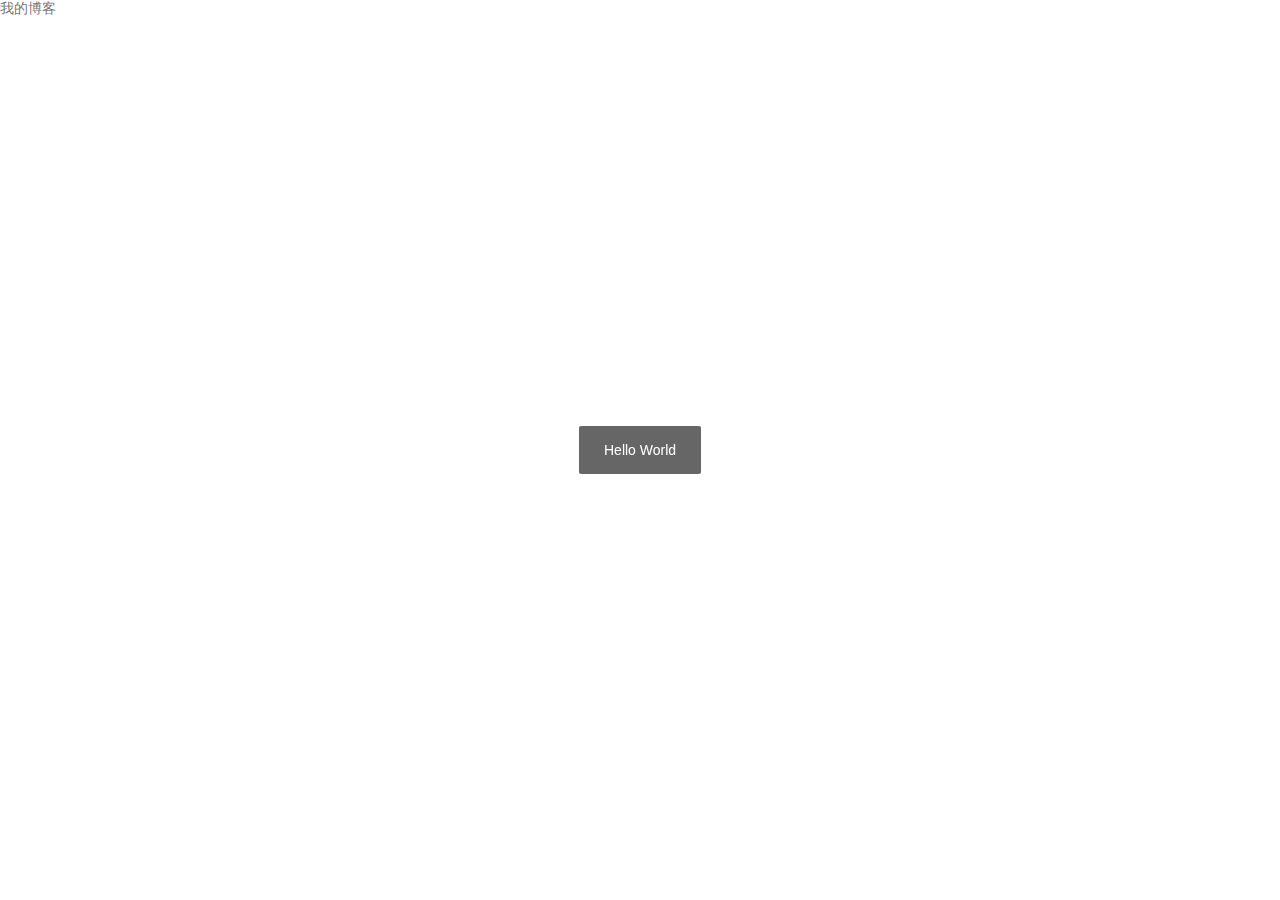
<file: test.html>
<!DOCTYPE html>
<html>
<head>
  <meta charset="utf-8">
  <meta name="viewport" content="width=device-width, initial-scale=1">
  <title>chenvle</title>
  <link href="./layui/css/layui.css" rel="stylesheet">
</head>
<body>
<a href="https://blog.chenvle.com">我的博客</a>

<script src="./layui/layui.js"></script>
<script>
layui.use(['layer', 'form'], function(){
  var layer = layui.layer;
  var form = layui.form;

  layer.msg('Hello World');
});
</script>
</body>
</html>
</file>
<file: layui/css/layui.css>
blockquote,body,button,dd,div,dl,dt,form,h1,h2,h3,h4,h5,h6,input,li,ol,p,pre,td,textarea,th,ul{margin:0;padding:0;-webkit-tap-highlight-color:rgba(0,0,0,0)}a:active,a:hover{outline:0}img{display:inline-block;border:none;vertical-align:middle}li{list-style:none}table{border-collapse:collapse;border-spacing:0}h1,h2,h3{font-weight:400}h4,h5,h6{font-size:100%;font-weight:400}button,input,select,textarea{font-size:100%}button,input,optgroup,option,select,textarea{font-family:inherit;font-size:inherit;font-style:inherit;font-weight:inherit;outline:0}pre{white-space:pre-wrap;white-space:-moz-pre-wrap;white-space:-pre-wrap;white-space:-o-pre-wrap;word-wrap:break-word}body{line-height:1.6;color:#333;color:rgba(0,0,0,.85);font:14px Helvetica Neue,Helvetica,PingFang SC,Tahoma,Arial,sans-serif}hr{height:0;line-height:0;margin:10px 0;padding:0;border:none!important;border-bottom:1px solid #eee!important;clear:both;overflow:hidden;background:0 0}a{color:#333;text-decoration:none}a:hover{color:#777}a cite{font-style:normal;*cursor:pointer}.layui-border-box,.layui-border-box *{box-sizing:border-box}.layui-box,.layui-box *{box-sizing:content-box}.layui-clear{clear:both;*zoom:1}.layui-clear:after{content:'\20';clear:both;*zoom:1;display:block;height:0}.layui-inline{position:relative;display:inline-block;*display:inline;*zoom:1;vertical-align:middle}.layui-edge{position:relative;display:inline-block;vertical-align:middle;width:0;height:0;border-width:6px;border-style:dashed;border-color:transparent;overflow:hidden}.layui-edge-top{top:-4px;border-bottom-color:#999;border-bottom-style:solid}.layui-edge-right{border-left-color:#999;border-left-style:solid}.layui-edge-bottom{top:2px;border-top-color:#999;border-top-style:solid}.layui-edge-left{border-right-color:#999;border-right-style:solid}.layui-elip{text-overflow:ellipsis;overflow:hidden;white-space:nowrap}.layui-disabled,.layui-icon,.layui-unselect{-moz-user-select:none;-webkit-user-select:none;-ms-user-select:none}.layui-disabled,.layui-disabled:hover{color:#d2d2d2!important;cursor:not-allowed!important}.layui-circle{border-radius:100%}.layui-show{display:block!important}.layui-hide{display:none!important}.layui-show-v{visibility:visible!important}.layui-hide-v{visibility:hidden!important}@font-face{font-family:layui-icon;src:url(../font/iconfont.eot?v=256);src:url(../font/iconfont.eot?v=256#iefix) format('embedded-opentype'),url(../font/iconfont.woff2?v=256) format('woff2'),url(../font/iconfont.woff?v=256) format('woff'),url(../font/iconfont.ttf?v=256) format('truetype'),url(../font/iconfont.svg?v=256#layui-icon) format('svg')}.layui-icon{font-family:layui-icon!important;font-size:16px;font-style:normal;-webkit-font-smoothing:antialiased;-moz-osx-font-smoothing:grayscale}.layui-icon-reply-fill:before{content:"\e611"}.layui-icon-set-fill:before{content:"\e614"}.layui-icon-menu-fill:before{content:"\e60f"}.layui-icon-search:before{content:"\e615"}.layui-icon-share:before{content:"\e641"}.layui-icon-set-sm:before{content:"\e620"}.layui-icon-engine:before{content:"\e628"}.layui-icon-close:before{content:"\1006"}.layui-icon-close-fill:before{content:"\1007"}.layui-icon-chart-screen:before{content:"\e629"}.layui-icon-star:before{content:"\e600"}.layui-icon-circle-dot:before{content:"\e617"}.layui-icon-chat:before{content:"\e606"}.layui-icon-release:before{content:"\e609"}.layui-icon-list:before{content:"\e60a"}.layui-icon-chart:before{content:"\e62c"}.layui-icon-ok-circle:before{content:"\1005"}.layui-icon-layim-theme:before{content:"\e61b"}.layui-icon-table:before{content:"\e62d"}.layui-icon-right:before{content:"\e602"}.layui-icon-left:before{content:"\e603"}.layui-icon-cart-simple:before{content:"\e698"}.layui-icon-face-cry:before{content:"\e69c"}.layui-icon-face-smile:before{content:"\e6af"}.layui-icon-survey:before{content:"\e6b2"}.layui-icon-tree:before{content:"\e62e"}.layui-icon-ie:before{content:"\e7bb"}.layui-icon-upload-circle:before{content:"\e62f"}.layui-icon-add-circle:before{content:"\e61f"}.layui-icon-download-circle:before{content:"\e601"}.layui-icon-templeate-1:before{content:"\e630"}.layui-icon-util:before{content:"\e631"}.layui-icon-face-surprised:before{content:"\e664"}.layui-icon-edit:before{content:"\e642"}.layui-icon-speaker:before{content:"\e645"}.layui-icon-down:before{content:"\e61a"}.layui-icon-file:before{content:"\e621"}.layui-icon-layouts:before{content:"\e632"}.layui-icon-rate-half:before{content:"\e6c9"}.layui-icon-add-circle-fine:before{content:"\e608"}.layui-icon-prev-circle:before{content:"\e633"}.layui-icon-read:before{content:"\e705"}.layui-icon-404:before{content:"\e61c"}.layui-icon-carousel:before{content:"\e634"}.layui-icon-help:before{content:"\e607"}.layui-icon-code-circle:before{content:"\e635"}.layui-icon-windows:before{content:"\e67f"}.layui-icon-water:before{content:"\e636"}.layui-icon-username:before{content:"\e66f"}.layui-icon-find-fill:before{content:"\e670"}.layui-icon-about:before{content:"\e60b"}.layui-icon-location:before{content:"\e715"}.layui-icon-up:before{content:"\e619"}.layui-icon-pause:before{content:"\e651"}.layui-icon-date:before{content:"\e637"}.layui-icon-layim-uploadfile:before{content:"\e61d"}.layui-icon-delete:before{content:"\e640"}.layui-icon-play:before{content:"\e652"}.layui-icon-top:before{content:"\e604"}.layui-icon-firefox:before{content:"\e686"}.layui-icon-friends:before{content:"\e612"}.layui-icon-refresh-3:before{content:"\e9aa"}.layui-icon-ok:before{content:"\e605"}.layui-icon-layer:before{content:"\e638"}.layui-icon-face-smile-fine:before{content:"\e60c"}.layui-icon-dollar:before{content:"\e659"}.layui-icon-group:before{content:"\e613"}.layui-icon-layim-download:before{content:"\e61e"}.layui-icon-picture-fine:before{content:"\e60d"}.layui-icon-link:before{content:"\e64c"}.layui-icon-diamond:before{content:"\e735"}.layui-icon-log:before{content:"\e60e"}.layui-icon-key:before{content:"\e683"}.layui-icon-rate-solid:before{content:"\e67a"}.layui-icon-fonts-del:before{content:"\e64f"}.layui-icon-unlink:before{content:"\e64d"}.layui-icon-fonts-clear:before{content:"\e639"}.layui-icon-triangle-r:before{content:"\e623"}.layui-icon-circle:before{content:"\e63f"}.layui-icon-radio:before{content:"\e643"}.layui-icon-align-center:before{content:"\e647"}.layui-icon-align-right:before{content:"\e648"}.layui-icon-align-left:before{content:"\e649"}.layui-icon-loading-1:before{content:"\e63e"}.layui-icon-return:before{content:"\e65c"}.layui-icon-fonts-strong:before{content:"\e62b"}.layui-icon-upload:before{content:"\e67c"}.layui-icon-dialogue:before{content:"\e63a"}.layui-icon-video:before{content:"\e6ed"}.layui-icon-headset:before{content:"\e6fc"}.layui-icon-cellphone-fine:before{content:"\e63b"}.layui-icon-add-1:before{content:"\e654"}.layui-icon-face-smile-b:before{content:"\e650"}.layui-icon-fonts-html:before{content:"\e64b"}.layui-icon-screen-full:before{content:"\e622"}.layui-icon-form:before{content:"\e63c"}.layui-icon-cart:before{content:"\e657"}.layui-icon-camera-fill:before{content:"\e65d"}.layui-icon-tabs:before{content:"\e62a"}.layui-icon-heart-fill:before{content:"\e68f"}.layui-icon-fonts-code:before{content:"\e64e"}.layui-icon-ios:before{content:"\e680"}.layui-icon-at:before{content:"\e687"}.layui-icon-fire:before{content:"\e756"}.layui-icon-set:before{content:"\e716"}.layui-icon-fonts-u:before{content:"\e646"}.layui-icon-triangle-d:before{content:"\e625"}.layui-icon-tips:before{content:"\e702"}.layui-icon-picture:before{content:"\e64a"}.layui-icon-more-vertical:before{content:"\e671"}.layui-icon-bluetooth:before{content:"\e689"}.layui-icon-flag:before{content:"\e66c"}.layui-icon-loading:before{content:"\e63d"}.layui-icon-fonts-i:before{content:"\e644"}.layui-icon-refresh-1:before{content:"\e666"}.layui-icon-rmb:before{content:"\e65e"}.layui-icon-addition:before{content:"\e624"}.layui-icon-home:before{content:"\e68e"}.layui-icon-time:before{content:"\e68d"}.layui-icon-user:before{content:"\e770"}.layui-icon-notice:before{content:"\e667"}.layui-icon-chrome:before{content:"\e68a"}.layui-icon-edge:before{content:"\e68b"}.layui-icon-login-weibo:before{content:"\e675"}.layui-icon-voice:before{content:"\e688"}.layui-icon-upload-drag:before{content:"\e681"}.layui-icon-login-qq:before{content:"\e676"}.layui-icon-snowflake:before{content:"\e6b1"}.layui-icon-heart:before{content:"\e68c"}.layui-icon-logout:before{content:"\e682"}.layui-icon-file-b:before{content:"\e655"}.layui-icon-template:before{content:"\e663"}.layui-icon-transfer:before{content:"\e691"}.layui-icon-auz:before{content:"\e672"}.layui-icon-console:before{content:"\e665"}.layui-icon-app:before{content:"\e653"}.layui-icon-prev:before{content:"\e65a"}.layui-icon-website:before{content:"\e7ae"}.layui-icon-next:before{content:"\e65b"}.layui-icon-component:before{content:"\e857"}.layui-icon-android:before{content:"\e684"}.layui-icon-more:before{content:"\e65f"}.layui-icon-login-wechat:before{content:"\e677"}.layui-icon-shrink-right:before{content:"\e668"}.layui-icon-spread-left:before{content:"\e66b"}.layui-icon-camera:before{content:"\e660"}.layui-icon-note:before{content:"\e66e"}.layui-icon-refresh:before{content:"\e669"}.layui-icon-female:before{content:"\e661"}.layui-icon-male:before{content:"\e662"}.layui-icon-screen-restore:before{content:"\e758"}.layui-icon-password:before{content:"\e673"}.layui-icon-senior:before{content:"\e674"}.layui-icon-theme:before{content:"\e66a"}.layui-icon-tread:before{content:"\e6c5"}.layui-icon-praise:before{content:"\e6c6"}.layui-icon-star-fill:before{content:"\e658"}.layui-icon-rate:before{content:"\e67b"}.layui-icon-template-1:before{content:"\e656"}.layui-icon-vercode:before{content:"\e679"}.layui-icon-service:before{content:"\e626"}.layui-icon-cellphone:before{content:"\e678"}.layui-icon-print:before{content:"\e66d"}.layui-icon-cols:before{content:"\e610"}.layui-icon-wifi:before{content:"\e7e0"}.layui-icon-export:before{content:"\e67d"}.layui-icon-rss:before{content:"\e808"}.layui-icon-slider:before{content:"\e714"}.layui-icon-email:before{content:"\e618"}.layui-icon-subtraction:before{content:"\e67e"}.layui-icon-mike:before{content:"\e6dc"}.layui-icon-light:before{content:"\e748"}.layui-icon-gift:before{content:"\e627"}.layui-icon-mute:before{content:"\e685"}.layui-icon-reduce-circle:before{content:"\e616"}.layui-icon-music:before{content:"\e690"}.layui-main{position:relative;width:1160px;margin:0 auto}.layui-header{position:relative;z-index:1000;height:60px}.layui-header a:hover{transition:all .5s;-webkit-transition:all .5s}.layui-side{position:fixed;left:0;top:0;bottom:0;z-index:999;width:200px;overflow-x:hidden}.layui-side-scroll{position:relative;width:220px;height:100%;overflow-x:hidden}.layui-body{position:relative;left:200px;right:0;top:0;bottom:0;z-index:900;width:auto;box-sizing:border-box}.layui-layout-body{overflow-x:hidden}.layui-layout-admin .layui-header{position:fixed;top:0;left:0;right:0;background-color:#23262e}.layui-layout-admin .layui-side{top:60px;width:200px;overflow-x:hidden}.layui-layout-admin .layui-body{position:absolute;top:60px;padding-bottom:44px}.layui-layout-admin .layui-main{width:auto;margin:0 15px}.layui-layout-admin .layui-footer{position:fixed;left:200px;right:0;bottom:0;z-index:990;height:44px;line-height:44px;padding:0 15px;box-shadow:-1px 0 4px rgb(0 0 0 / 12%);background-color:#fafafa}.layui-layout-admin .layui-logo{position:absolute;left:0;top:0;width:200px;height:100%;line-height:60px;text-align:center;color:#009688;font-size:16px;box-shadow:0 1px 2px 0 rgb(0 0 0 / 15%)}.layui-layout-admin .layui-header .layui-nav{background:0 0}.layui-layout-left{position:absolute!important;left:200px;top:0}.layui-layout-right{position:absolute!important;right:0;top:0}.layui-container{position:relative;margin:0 auto;box-sizing:border-box}.layui-fluid{position:relative;margin:0 auto;padding:0 15px}.layui-row:after,.layui-row:before{content:"";display:block;clear:both}.layui-col-lg1,.layui-col-lg10,.layui-col-lg11,.layui-col-lg12,.layui-col-lg2,.layui-col-lg3,.layui-col-lg4,.layui-col-lg5,.layui-col-lg6,.layui-col-lg7,.layui-col-lg8,.layui-col-lg9,.layui-col-md1,.layui-col-md10,.layui-col-md11,.layui-col-md12,.layui-col-md2,.layui-col-md3,.layui-col-md4,.layui-col-md5,.layui-col-md6,.layui-col-md7,.layui-col-md8,.layui-col-md9,.layui-col-sm1,.layui-col-sm10,.layui-col-sm11,.layui-col-sm12,.layui-col-sm2,.layui-col-sm3,.layui-col-sm4,.layui-col-sm5,.layui-col-sm6,.layui-col-sm7,.layui-col-sm8,.layui-col-sm9,.layui-col-xs1,.layui-col-xs10,.layui-col-xs11,.layui-col-xs12,.layui-col-xs2,.layui-col-xs3,.layui-col-xs4,.layui-col-xs5,.layui-col-xs6,.layui-col-xs7,.layui-col-xs8,.layui-col-xs9{position:relative;display:block;box-sizing:border-box}.layui-col-xs1,.layui-col-xs10,.layui-col-xs11,.layui-col-xs12,.layui-col-xs2,.layui-col-xs3,.layui-col-xs4,.layui-col-xs5,.layui-col-xs6,.layui-col-xs7,.layui-col-xs8,.layui-col-xs9{float:left}.layui-col-xs1{width:8.33333333%}.layui-col-xs2{width:16.66666667%}.layui-col-xs3{width:25%}.layui-col-xs4{width:33.33333333%}.layui-col-xs5{width:41.66666667%}.layui-col-xs6{width:50%}.layui-col-xs7{width:58.33333333%}.layui-col-xs8{width:66.66666667%}.layui-col-xs9{width:75%}.layui-col-xs10{width:83.33333333%}.layui-col-xs11{width:91.66666667%}.layui-col-xs12{width:100%}.layui-col-xs-offset1{margin-left:8.33333333%}.layui-col-xs-offset2{margin-left:16.66666667%}.layui-col-xs-offset3{margin-left:25%}.layui-col-xs-offset4{margin-left:33.33333333%}.layui-col-xs-offset5{margin-left:41.66666667%}.layui-col-xs-offset6{margin-left:50%}.layui-col-xs-offset7{margin-left:58.33333333%}.layui-col-xs-offset8{margin-left:66.66666667%}.layui-col-xs-offset9{margin-left:75%}.layui-col-xs-offset10{margin-left:83.33333333%}.layui-col-xs-offset11{margin-left:91.66666667%}.layui-col-xs-offset12{margin-left:100%}@media screen and (max-width:767.98px){.layui-container{padding:0 15px}.layui-hide-xs{display:none!important}.layui-show-xs-block{display:block!important}.layui-show-xs-inline{display:inline!important}.layui-show-xs-inline-block{display:inline-block!important}}@media screen and (min-width:768px){.layui-container{width:720px}.layui-hide-sm{display:none!important}.layui-show-sm-block{display:block!important}.layui-show-sm-inline{display:inline!important}.layui-show-sm-inline-block{display:inline-block!important}.layui-col-sm1,.layui-col-sm10,.layui-col-sm11,.layui-col-sm12,.layui-col-sm2,.layui-col-sm3,.layui-col-sm4,.layui-col-sm5,.layui-col-sm6,.layui-col-sm7,.layui-col-sm8,.layui-col-sm9{float:left}.layui-col-sm1{width:8.33333333%}.layui-col-sm2{width:16.66666667%}.layui-col-sm3{width:25%}.layui-col-sm4{width:33.33333333%}.layui-col-sm5{width:41.66666667%}.layui-col-sm6{width:50%}.layui-col-sm7{width:58.33333333%}.layui-col-sm8{width:66.66666667%}.layui-col-sm9{width:75%}.layui-col-sm10{width:83.33333333%}.layui-col-sm11{width:91.66666667%}.layui-col-sm12{width:100%}.layui-col-sm-offset1{margin-left:8.33333333%}.layui-col-sm-offset2{margin-left:16.66666667%}.layui-col-sm-offset3{margin-left:25%}.layui-col-sm-offset4{margin-left:33.33333333%}.layui-col-sm-offset5{margin-left:41.66666667%}.layui-col-sm-offset6{margin-left:50%}.layui-col-sm-offset7{margin-left:58.33333333%}.layui-col-sm-offset8{margin-left:66.66666667%}.layui-col-sm-offset9{margin-left:75%}.layui-col-sm-offset10{margin-left:83.33333333%}.layui-col-sm-offset11{margin-left:91.66666667%}.layui-col-sm-offset12{margin-left:100%}}@media screen and (min-width:992px){.layui-container{width:960px}.layui-hide-md{display:none!important}.layui-show-md-block{display:block!important}.layui-show-md-inline{display:inline!important}.layui-show-md-inline-block{display:inline-block!important}.layui-col-md1,.layui-col-md10,.layui-col-md11,.layui-col-md12,.layui-col-md2,.layui-col-md3,.layui-col-md4,.layui-col-md5,.layui-col-md6,.layui-col-md7,.layui-col-md8,.layui-col-md9{float:left}.layui-col-md1{width:8.33333333%}.layui-col-md2{width:16.66666667%}.layui-col-md3{width:25%}.layui-col-md4{width:33.33333333%}.layui-col-md5{width:41.66666667%}.layui-col-md6{width:50%}.layui-col-md7{width:58.33333333%}.layui-col-md8{width:66.66666667%}.layui-col-md9{width:75%}.layui-col-md10{width:83.33333333%}.layui-col-md11{width:91.66666667%}.layui-col-md12{width:100%}.layui-col-md-offset1{margin-left:8.33333333%}.layui-col-md-offset2{margin-left:16.66666667%}.layui-col-md-offset3{margin-left:25%}.layui-col-md-offset4{margin-left:33.33333333%}.layui-col-md-offset5{margin-left:41.66666667%}.layui-col-md-offset6{margin-left:50%}.layui-col-md-offset7{margin-left:58.33333333%}.layui-col-md-offset8{margin-left:66.66666667%}.layui-col-md-offset9{margin-left:75%}.layui-col-md-offset10{margin-left:83.33333333%}.layui-col-md-offset11{margin-left:91.66666667%}.layui-col-md-offset12{margin-left:100%}}@media screen and (min-width:1200px){.layui-container{width:1150px}.layui-hide-lg{display:none!important}.layui-show-lg-block{display:block!important}.layui-show-lg-inline{display:inline!important}.layui-show-lg-inline-block{display:inline-block!important}.layui-col-lg1,.layui-col-lg10,.layui-col-lg11,.layui-col-lg12,.layui-col-lg2,.layui-col-lg3,.layui-col-lg4,.layui-col-lg5,.layui-col-lg6,.layui-col-lg7,.layui-col-lg8,.layui-col-lg9{float:left}.layui-col-lg1{width:8.33333333%}.layui-col-lg2{width:16.66666667%}.layui-col-lg3{width:25%}.layui-col-lg4{width:33.33333333%}.layui-col-lg5{width:41.66666667%}.layui-col-lg6{width:50%}.layui-col-lg7{width:58.33333333%}.layui-col-lg8{width:66.66666667%}.layui-col-lg9{width:75%}.layui-col-lg10{width:83.33333333%}.layui-col-lg11{width:91.66666667%}.layui-col-lg12{width:100%}.layui-col-lg-offset1{margin-left:8.33333333%}.layui-col-lg-offset2{margin-left:16.66666667%}.layui-col-lg-offset3{margin-left:25%}.layui-col-lg-offset4{margin-left:33.33333333%}.layui-col-lg-offset5{margin-left:41.66666667%}.layui-col-lg-offset6{margin-left:50%}.layui-col-lg-offset7{margin-left:58.33333333%}.layui-col-lg-offset8{margin-left:66.66666667%}.layui-col-lg-offset9{margin-left:75%}.layui-col-lg-offset10{margin-left:83.33333333%}.layui-col-lg-offset11{margin-left:91.66666667%}.layui-col-lg-offset12{margin-left:100%}}.layui-col-space1{margin:-.5px}.layui-col-space1>*{padding:.5px}.layui-col-space2{margin:-1px}.layui-col-space2>*{padding:1px}.layui-col-space4{margin:-2px}.layui-col-space4>*{padding:2px}.layui-col-space5{margin:-2.5px}.layui-col-space5>*{padding:2.5px}.layui-col-space6{margin:-3px}.layui-col-space6>*{padding:3px}.layui-col-space8{margin:-4px}.layui-col-space8>*{padding:4px}.layui-col-space10{margin:-5px}.layui-col-space10>*{padding:5px}.layui-col-space12{margin:-6px}.layui-col-space12>*{padding:6px}.layui-col-space14{margin:-7px}.layui-col-space14>*{padding:7px}.layui-col-space15{margin:-7.5px}.layui-col-space15>*{padding:7.5px}.layui-col-space16{margin:-8px}.layui-col-space16>*{padding:8px}.layui-col-space18{margin:-9px}.layui-col-space18>*{padding:9px}.layui-col-space20{margin:-10px}.layui-col-space20>*{padding:10px}.layui-col-space22{margin:-11px}.layui-col-space22>*{padding:11px}.layui-col-space24{margin:-12px}.layui-col-space24>*{padding:12px}.layui-col-space25{margin:-12.5px}.layui-col-space25>*{padding:12.5px}.layui-col-space26{margin:-13px}.layui-col-space26>*{padding:13px}.layui-col-space28{margin:-14px}.layui-col-space28>*{padding:14px}.layui-col-space30{margin:-15px}.layui-col-space30>*{padding:15px}.layui-btn,.layui-input,.layui-select,.layui-textarea,.layui-upload-button{outline:0;-webkit-appearance:none;transition:all .3s;-webkit-transition:all .3s;box-sizing:border-box}.layui-elem-quote{margin-bottom:10px;padding:15px;line-height:1.6;border-left:5px solid #5fb878;border-radius:0 2px 2px 0;background-color:#fafafa}.layui-quote-nm{border-style:solid;border-width:1px;border-left-width:5px;background:0 0}.layui-elem-field{margin-bottom:10px;padding:0;border-width:1px;border-style:solid}.layui-elem-field legend{margin-left:20px;padding:0 10px;font-size:20px;font-weight:300}.layui-field-title{margin:10px 0 20px;border-width:0;border-top-width:1px}.layui-field-box{padding:15px}.layui-field-title .layui-field-box{padding:10px 0}.layui-progress{position:relative;height:6px;border-radius:20px;background-color:#eee}.layui-progress-bar{position:absolute;left:0;top:0;width:0;max-width:100%;height:6px;border-radius:20px;text-align:right;background-color:#5fb878;transition:all .3s;-webkit-transition:all .3s}.layui-progress-big,.layui-progress-big .layui-progress-bar{height:18px;line-height:18px}.layui-progress-text{position:relative;top:-20px;line-height:18px;font-size:12px;color:#5f5f5f}.layui-progress-big .layui-progress-text{position:static;padding:0 10px;color:#fff}.layui-collapse{border-width:1px;border-style:solid;border-radius:2px}.layui-colla-content,.layui-colla-item{border-top-width:1px;border-top-style:solid}.layui-colla-item:first-child{border-top:none}.layui-colla-title{position:relative;height:42px;line-height:42px;padding:0 15px 0 35px;color:#333;background-color:#fafafa;cursor:pointer;font-size:14px;overflow:hidden}.layui-colla-content{display:none;padding:10px 15px;line-height:1.6;color:#5f5f5f}.layui-colla-icon{position:absolute;left:15px;top:0;font-size:14px}.layui-card{margin-bottom:15px;border-radius:2px;background-color:#fff;box-shadow:0 1px 2px 0 rgba(0,0,0,.05)}.layui-card:last-child{margin-bottom:0}.layui-card-header{position:relative;height:42px;line-height:42px;padding:0 15px;border-bottom:1px solid #f6f6f6;color:#333;border-radius:2px 2px 0 0;font-size:14px}.layui-card-body{position:relative;padding:10px 15px;line-height:24px}.layui-card-body[pad15]{padding:15px}.layui-card-body[pad20]{padding:20px}.layui-card-body .layui-table{margin:5px 0}.layui-card .layui-tab{margin:0}.layui-panel{position:relative;border-width:1px;border-style:solid;border-radius:2px;box-shadow:1px 1px 4px rgb(0 0 0 / 8%);background-color:#fff;color:#5f5f5f}.layui-panel-window{position:relative;padding:15px;border-radius:0;border-top:5px solid #eee;background-color:#fff}.layui-auxiliar-moving{position:fixed;left:0;right:0;top:0;bottom:0;width:100%;height:100%;background:0 0;z-index:9999999999}.layui-bg-red{background-color:#ff5722!important;color:#fff!important}.layui-bg-orange{background-color:#ffb800!important;color:#fff!important}.layui-bg-green{background-color:#009688!important;color:#fff!important}.layui-bg-cyan{background-color:#2f4056!important;color:#fff!important}.layui-bg-blue{background-color:#1e9fff!important;color:#fff!important}.layui-bg-black{background-color:#393d49!important;color:#fff!important}.layui-bg-gray{background-color:#fafafa!important;color:#5f5f5f!important}.layui-badge-rim,.layui-border,.layui-colla-content,.layui-colla-item,.layui-collapse,.layui-elem-field,.layui-form-pane .layui-form-item[pane],.layui-form-pane .layui-form-label,.layui-input,.layui-layedit,.layui-layedit-tool,.layui-panel,.layui-quote-nm,.layui-select,.layui-tab-bar,.layui-tab-card,.layui-tab-title,.layui-tab-title .layui-this:after,.layui-textarea{border-color:#eee}.layui-border{border-width:1px;border-style:solid;color:#5f5f5f!important}.layui-border-red{border-width:1px;border-style:solid;border-color:#ff5722!important;color:#ff5722!important}.layui-border-orange{border-width:1px;border-style:solid;border-color:#ffb800!important;color:#ffb800!important}.layui-border-green{border-width:1px;border-style:solid;border-color:#009688!important;color:#009688!important}.layui-border-cyan{border-width:1px;border-style:solid;border-color:#2f4056!important;color:#2f4056!important}.layui-border-blue{border-width:1px;border-style:solid;border-color:#1e9fff!important;color:#1e9fff!important}.layui-border-black{border-width:1px;border-style:solid;border-color:#393d49!important;color:#393d49!important}.layui-timeline-item:before{background-color:#eee}.layui-text{line-height:1.6;font-size:14px;color:#5f5f5f}.layui-text h1,.layui-text h2,.layui-text h3,.layui-text h4,.layui-text h5,.layui-text h6{font-weight:500;color:#333}.layui-text h1{font-size:32px}.layui-text h2{font-size:24px}.layui-text h3{font-size:18px}.layui-text h4{font-size:16px}.layui-text h5{font-size:14px}.layui-text h6{font-size:13px}.layui-text a:not(.layui-btn){color:#01aaed}.layui-text a:not(.layui-btn):hover{text-decoration:underline}.layui-text ol,.layui-text ul{padding:5px 0 5px 15px}.layui-text ul li{margin-top:5px;list-style-type:disc}.layui-text ol li{margin-top:5px;list-style-type:decimal}.layui-text em,.layui-word-aux{color:#999!important;padding-left:5px!important;padding-right:5px!important}.layui-text p{margin:15px 0}.layui-text p:first-child{margin-top:0}.layui-text p:last-child{margin-bottom:0}.layui-text blockquote:not(.layui-elem-quote){padding:5px 15px;border-left:5px solid #eee}.layui-text pre:not(.layui-code){padding:15px;font-family:Lucida Console,Consolas,Courier New;background-color:#fafafa}.layui-font-12{font-size:12px!important}.layui-font-14{font-size:14px!important}.layui-font-16{font-size:16px!important}.layui-font-18{font-size:18px!important}.layui-font-20{font-size:20px!important}.layui-font-red{color:#ff5722!important}.layui-font-orange{color:#ffb800!important}.layui-font-green{color:#009688!important}.layui-font-cyan{color:#2f4056!important}.layui-font-blue{color:#01aaed!important}.layui-font-black{color:#000!important}.layui-font-gray{color:#c2c2c2!important}.layui-btn{display:inline-block;vertical-align:middle;height:38px;line-height:38px;border:1px solid transparent;padding:0 18px;background-color:#009688;color:#fff;white-space:nowrap;text-align:center;font-size:14px;border-radius:2px;cursor:pointer;-moz-user-select:none;-webkit-user-select:none;-ms-user-select:none}.layui-btn:hover{opacity:.8;filter:alpha(opacity=80);color:#fff}.layui-btn:active{opacity:1;filter:alpha(opacity=100)}.layui-btn+.layui-btn{margin-left:10px}.layui-btn-container{font-size:0}.layui-btn-container .layui-btn{margin-right:10px;margin-bottom:10px}.layui-btn-container .layui-btn+.layui-btn{margin-left:0}.layui-table .layui-btn-container .layui-btn{margin-bottom:9px}.layui-btn-radius{border-radius:100px}.layui-btn .layui-icon{padding:0 2px;vertical-align:middle\0;vertical-align:bottom}.layui-btn-primary{border-color:#d2d2d2;background:0 0;color:#5f5f5f}.layui-btn-primary:hover{border-color:#009688;color:#333}.layui-btn-normal{background-color:#1e9fff}.layui-btn-warm{background-color:#ffb800}.layui-btn-danger{background-color:#ff5722}.layui-btn-checked{background-color:#5fb878}.layui-btn-disabled,.layui-btn-disabled:active,.layui-btn-disabled:hover{border-color:#eee!important;background-color:#fbfbfb!important;color:#d2d2d2!important;cursor:not-allowed!important;opacity:1}.layui-btn-lg{height:44px;line-height:44px;padding:0 25px;font-size:16px}.layui-btn-sm{height:30px;line-height:30px;padding:0 10px;font-size:12px}.layui-btn-xs{height:22px;line-height:22px;padding:0 5px;font-size:12px}.layui-btn-xs i{font-size:12px!important}.layui-btn-group{display:inline-block;vertical-align:middle;font-size:0}.layui-btn-group .layui-btn{margin-left:0!important;margin-right:0!important;border-left:1px solid rgba(255,255,255,.5);border-radius:0}.layui-btn-group .layui-btn-primary{border-left:none}.layui-btn-group .layui-btn-primary:hover{border-color:#d2d2d2;color:#009688}.layui-btn-group .layui-btn:first-child{border-left:none;border-radius:2px 0 0 2px}.layui-btn-group .layui-btn-primary:first-child{border-left:1px solid #d2d2d2}.layui-btn-group .layui-btn:last-child{border-radius:0 2px 2px 0}.layui-btn-group .layui-btn+.layui-btn{margin-left:0}.layui-btn-group+.layui-btn-group{margin-left:10px}.layui-btn-fluid{width:100%}.layui-input,.layui-select,.layui-textarea{height:38px;line-height:1.3;line-height:38px\9;border-width:1px;border-style:solid;background-color:#fff;color:rgba(0,0,0,.85);border-radius:2px}.layui-input::-webkit-input-placeholder,.layui-select::-webkit-input-placeholder,.layui-textarea::-webkit-input-placeholder{line-height:1.3}.layui-input,.layui-textarea{display:block;width:100%;padding-left:10px}.layui-input:hover,.layui-textarea:hover{border-color:#eee!important}.layui-input:focus,.layui-textarea:focus{border-color:#d2d2d2!important}.layui-textarea{position:relative;min-height:100px;height:auto;line-height:20px;padding:6px 10px;resize:vertical}.layui-select{padding:0 10px}.layui-form input[type=checkbox],.layui-form input[type=radio],.layui-form select{display:none}.layui-form [lay-ignore]{display:initial}.layui-form-item{margin-bottom:15px;clear:both;*zoom:1}.layui-form-item:after{content:'\20';clear:both;*zoom:1;display:block;height:0}.layui-form-label{position:relative;float:left;display:block;padding:9px 15px;width:80px;font-weight:400;line-height:20px;text-align:right}.layui-form-label-col{display:block;float:none;padding:9px 0;line-height:20px;text-align:left}.layui-form-item .layui-inline{margin-bottom:5px;margin-right:10px}.layui-input-block,.layui-input-inline{position:relative}.layui-input-block{margin-left:110px;min-height:36px}.layui-input-inline{display:inline-block;vertical-align:middle}.layui-form-item .layui-input-inline{float:left;width:190px;margin-right:10px}.layui-form-text .layui-input-inline{width:auto}.layui-form-mid{position:relative;float:left;display:block;padding:9px 0!important;line-height:20px;margin-right:10px}.layui-form-danger+.layui-form-select .layui-input,.layui-form-danger:focus{border-color:#ff5722!important}.layui-form-select{position:relative}.layui-form-select .layui-input{padding-right:30px;cursor:pointer}.layui-form-select .layui-edge{position:absolute;right:10px;top:50%;margin-top:-3px;cursor:pointer;border-width:6px;border-top-color:#c2c2c2;border-top-style:solid;transition:all .3s;-webkit-transition:all .3s}.layui-form-select dl{display:none;position:absolute;left:0;top:42px;padding:5px 0;z-index:899;min-width:100%;border:1px solid #eee;max-height:300px;overflow-y:auto;background-color:#fff;border-radius:2px;box-shadow:1px 1px 4px rgb(0 0 0 / 8%);box-sizing:border-box}.layui-form-select dl dd,.layui-form-select dl dt{padding:0 10px;line-height:36px;white-space:nowrap;overflow:hidden;text-overflow:ellipsis}.layui-form-select dl dt{font-size:12px;color:#999}.layui-form-select dl dd{cursor:pointer}.layui-form-select dl dd:hover{background-color:#f6f6f6;-webkit-transition:.5s all;transition:.5s all}.layui-form-select .layui-select-group dd{padding-left:20px}.layui-form-select dl dd.layui-select-tips{padding-left:10px!important;color:#999}.layui-form-select dl dd.layui-this{background-color:#5fb878;color:#fff}.layui-form-select dl dd.layui-disabled{background-color:#fff}.layui-form-selected dl{display:block}.layui-form-selected .layui-edge{margin-top:-9px;-webkit-transform:rotate(180deg);transform:rotate(180deg)}.layui-form-selected .layui-edge{margin-top:-3px\0}:root .layui-form-selected .layui-edge{margin-top:-9px\0/IE9}.layui-form-selectup dl{top:auto;bottom:42px}.layui-select-none{margin:5px 0;text-align:center;color:#999}.layui-select-disabled .layui-disabled{border-color:#eee!important}.layui-select-disabled .layui-edge{border-top-color:#d2d2d2}.layui-form-checkbox{position:relative;display:inline-block;vertical-align:middle;height:30px;line-height:30px;margin-right:10px;padding-right:30px;background-color:#fff;cursor:pointer;font-size:0;-webkit-transition:.1s linear;transition:.1s linear;box-sizing:border-box}.layui-form-checkbox *{display:inline-block;vertical-align:middle}.layui-form-checkbox span{padding:0 10px;height:100%;font-size:14px;border-radius:2px 0 0 2px;background-color:#d2d2d2;color:#fff;overflow:hidden;white-space:nowrap;text-overflow:ellipsis}.layui-form-checkbox:hover span{background-color:#c2c2c2}.layui-form-checkbox i{position:absolute;right:0;top:0;width:30px;height:28px;border:1px solid #d2d2d2;border-left:none;border-radius:0 2px 2px 0;color:#fff;font-size:20px;text-align:center}.layui-form-checkbox:hover i{border-color:#c2c2c2;color:#c2c2c2}.layui-form-checked,.layui-form-checked:hover{border-color:#5fb878}.layui-form-checked span,.layui-form-checked:hover span{background-color:#5fb878}.layui-form-checked i,.layui-form-checked:hover i{color:#5fb878}.layui-form-item .layui-form-checkbox{margin-top:4px}.layui-form-checkbox[lay-skin=primary]{height:auto!important;line-height:normal!important;min-width:18px;min-height:18px;border:none!important;margin-right:0;padding-left:28px;padding-right:0;background:0 0}.layui-form-checkbox[lay-skin=primary] span{padding-left:0;padding-right:15px;line-height:18px;background:0 0;color:#5f5f5f}.layui-form-checkbox[lay-skin=primary] i{right:auto;left:0;width:16px;height:16px;line-height:16px;border:1px solid #d2d2d2;font-size:12px;border-radius:2px;background-color:#fff;-webkit-transition:.1s linear;transition:.1s linear}.layui-form-checkbox[lay-skin=primary]:hover i{border-color:#5fb878;color:#fff}.layui-form-checked[lay-skin=primary] i{border-color:#5fb878!important;background-color:#5fb878;color:#fff}.layui-checkbox-disabled[lay-skin=primary] span{background:0 0!important;color:#c2c2c2!important}.layui-form-checked.layui-checkbox-disabled[lay-skin=primary] i{background:#eee!important;border-color:#eee!important}.layui-checkbox-disabled[lay-skin=primary]:hover i{border-color:#d2d2d2}.layui-form-item .layui-form-checkbox[lay-skin=primary]{margin-top:10px}.layui-form-switch{position:relative;display:inline-block;vertical-align:middle;height:22px;line-height:22px;min-width:35px;padding:0 5px;margin-top:8px;border:1px solid #d2d2d2;border-radius:20px;cursor:pointer;background-color:#fff;-webkit-transition:.1s linear;transition:.1s linear}.layui-form-switch i{position:absolute;left:5px;top:3px;width:16px;height:16px;border-radius:20px;background-color:#d2d2d2;-webkit-transition:.1s linear;transition:.1s linear}.layui-form-switch em{position:relative;top:0;width:25px;margin-left:21px;padding:0!important;text-align:center!important;color:#999!important;font-style:normal!important;font-size:12px}.layui-form-onswitch{border-color:#5fb878;background-color:#5fb878}.layui-form-onswitch i{left:100%;margin-left:-21px;background-color:#fff}.layui-form-onswitch em{margin-left:5px;margin-right:21px;color:#fff!important}.layui-checkbox-disabled{border-color:#eee!important}.layui-checkbox-disabled span{background-color:#eee!important}.layui-checkbox-disabled i{border-color:#eee!important}.layui-checkbox-disabled em{color:#d2d2d2!important}.layui-checkbox-disabled:hover i{color:#fff!important}[lay-radio]{display:none}.layui-form-radio{display:inline-block;vertical-align:middle;line-height:28px;margin:6px 10px 0 0;padding-right:10px;cursor:pointer;font-size:0}.layui-form-radio *{display:inline-block;vertical-align:middle;font-size:14px}.layui-form-radio>i{margin-right:8px;font-size:22px;color:#c2c2c2}.layui-form-radio:hover *,.layui-form-radioed,.layui-form-radioed>i{color:#5fb878}.layui-radio-disabled>i{color:#eee!important}.layui-radio-disabled *{color:#c2c2c2!important}.layui-form-pane .layui-form-label{width:110px;padding:8px 15px;height:38px;line-height:20px;border-width:1px;border-style:solid;border-radius:2px 0 0 2px;text-align:center;background-color:#fafafa;overflow:hidden;white-space:nowrap;text-overflow:ellipsis;box-sizing:border-box}.layui-form-pane .layui-input-inline{margin-left:-1px}.layui-form-pane .layui-input-block{margin-left:110px;left:-1px}.layui-form-pane .layui-input{border-radius:0 2px 2px 0}.layui-form-pane .layui-form-text .layui-form-label{float:none;width:100%;border-radius:2px;box-sizing:border-box;text-align:left}.layui-form-pane .layui-form-text .layui-input-inline{display:block;margin:0;top:-1px;clear:both}.layui-form-pane .layui-form-text .layui-input-block{margin:0;left:0;top:-1px}.layui-form-pane .layui-form-text .layui-textarea{min-height:100px;border-radius:0 0 2px 2px}.layui-form-pane .layui-form-checkbox{margin:4px 0 4px 10px}.layui-form-pane .layui-form-radio,.layui-form-pane .layui-form-switch{margin-top:6px;margin-left:10px}.layui-form-pane .layui-form-item[pane]{position:relative;border-width:1px;border-style:solid}.layui-form-pane .layui-form-item[pane] .layui-form-label{position:absolute;left:0;top:0;height:100%;border-width:0;border-right-width:1px}.layui-form-pane .layui-form-item[pane] .layui-input-inline{margin-left:110px}@media screen and (max-width:450px){.layui-form-item .layui-form-label{text-overflow:ellipsis;overflow:hidden;white-space:nowrap}.layui-form-item .layui-inline{display:block;margin-right:0;margin-bottom:20px;clear:both}.layui-form-item .layui-inline:after{content:'\20';clear:both;display:block;height:0}.layui-form-item .layui-input-inline{display:block;float:none;left:-3px;width:auto!important;margin:0 0 10px 112px}.layui-form-item .layui-input-inline+.layui-form-mid{margin-left:110px;top:-5px;padding:0}.layui-form-item .layui-form-checkbox{margin-right:5px;margin-bottom:5px}}.layui-layedit{border-width:1px;border-style:solid;border-radius:2px}.layui-layedit-tool{padding:3px 5px;border-bottom-width:1px;border-bottom-style:solid;font-size:0}.layedit-tool-fixed{position:fixed;top:0;border-top:1px solid #eee}.layui-layedit-tool .layedit-tool-mid,.layui-layedit-tool .layui-icon{display:inline-block;vertical-align:middle;text-align:center;font-size:14px}.layui-layedit-tool .layui-icon{position:relative;width:32px;height:30px;line-height:30px;margin:3px 5px;border-radius:2px;color:#777;cursor:pointer;border-radius:2px}.layui-layedit-tool .layui-icon:hover{color:#393d49}.layui-layedit-tool .layui-icon:active{color:#000}.layui-layedit-tool .layedit-tool-active{background-color:#eee;color:#000}.layui-layedit-tool .layui-disabled,.layui-layedit-tool .layui-disabled:hover{color:#d2d2d2;cursor:not-allowed}.layui-layedit-tool .layedit-tool-mid{width:1px;height:18px;margin:0 10px;background-color:#d2d2d2}.layedit-tool-html{width:50px!important;font-size:30px!important}.layedit-tool-b,.layedit-tool-code,.layedit-tool-help{font-size:16px!important}.layedit-tool-d,.layedit-tool-face,.layedit-tool-image,.layedit-tool-unlink{font-size:18px!important}.layedit-tool-image input{position:absolute;font-size:0;left:0;top:0;width:100%;height:100%;opacity:.01;filter:Alpha(opacity=1);cursor:pointer}.layui-layedit-iframe iframe{display:block;width:100%}#LAY_layedit_code{overflow:hidden}.layui-laypage{display:inline-block;*display:inline;*zoom:1;vertical-align:middle;margin:10px 0;font-size:0}.layui-laypage>a:first-child,.layui-laypage>a:first-child em{border-radius:2px 0 0 2px}.layui-laypage>a:last-child,.layui-laypage>a:last-child em{border-radius:0 2px 2px 0}.layui-laypage>:first-child{margin-left:0!important}.layui-laypage>:last-child{margin-right:0!important}.layui-laypage a,.layui-laypage button,.layui-laypage input,.layui-laypage select,.layui-laypage span{border:1px solid #eee}.layui-laypage a,.layui-laypage span{display:inline-block;*display:inline;*zoom:1;vertical-align:middle;padding:0 15px;height:28px;line-height:28px;margin:0 -1px 5px 0;background-color:#fff;color:#333;font-size:12px}.layui-laypage a:hover{color:#009688}.layui-laypage em{font-style:normal}.layui-laypage .layui-laypage-spr{color:#999;font-weight:700}.layui-laypage a{text-decoration:none}.layui-laypage .layui-laypage-curr{position:relative}.layui-laypage .layui-laypage-curr em{position:relative;color:#fff}.layui-laypage .layui-laypage-curr .layui-laypage-em{position:absolute;left:-1px;top:-1px;padding:1px;width:100%;height:100%;background-color:#009688}.layui-laypage-em{border-radius:2px}.layui-laypage-next em,.layui-laypage-prev em{font-family:Sim sun;font-size:16px}.layui-laypage .layui-laypage-count,.layui-laypage .layui-laypage-limits,.layui-laypage .layui-laypage-refresh,.layui-laypage .layui-laypage-skip{margin-left:10px;margin-right:10px;padding:0;border:none}.layui-laypage .layui-laypage-limits,.layui-laypage .layui-laypage-refresh{vertical-align:top}.layui-laypage .layui-laypage-refresh i{font-size:18px;cursor:pointer}.layui-laypage select{height:22px;padding:3px;border-radius:2px;cursor:pointer}.layui-laypage .layui-laypage-skip{height:30px;line-height:30px;color:#999}.layui-laypage button,.layui-laypage input{height:30px;line-height:30px;border-radius:2px;vertical-align:top;background-color:#fff;box-sizing:border-box}.layui-laypage input{display:inline-block;width:40px;margin:0 10px;padding:0 3px;text-align:center}.layui-laypage input:focus,.layui-laypage select:focus{border-color:#009688!important}.layui-laypage button{margin-left:10px;padding:0 10px;cursor:pointer}.layui-flow-more{margin:10px 0;text-align:center;color:#999;font-size:14px}.layui-flow-more a{height:32px;line-height:32px}.layui-flow-more a *{display:inline-block;vertical-align:top}.layui-flow-more a cite{padding:0 20px;border-radius:3px;background-color:#eee;color:#333;font-style:normal}.layui-flow-more a cite:hover{opacity:.8}.layui-flow-more a i{font-size:30px;color:#737383}.layui-table{width:100%;margin:10px 0;background-color:#fff;color:#5f5f5f}.layui-table tr{transition:all .3s;-webkit-transition:all .3s}.layui-table th{text-align:left;font-weight:400}.layui-table tbody tr:hover,.layui-table thead tr,.layui-table-click,.layui-table-header,.layui-table-hover,.layui-table-mend,.layui-table-patch,.layui-table-tool,.layui-table-total,.layui-table-total tr{background-color:#fafafa}.layui-table[lay-even] tr:nth-child(even){background-color:#f2f2f2}.layui-table td,.layui-table th,.layui-table-col-set,.layui-table-fixed-r,.layui-table-grid-down,.layui-table-header,.layui-table-page,.layui-table-tips-main,.layui-table-tool,.layui-table-total,.layui-table-view,.layui-table[lay-skin=line],.layui-table[lay-skin=row]{border-width:1px;border-style:solid;border-color:#eee}.layui-table td,.layui-table th{position:relative;padding:9px 15px;min-height:20px;line-height:20px;font-size:14px}.layui-table[lay-skin=line] td,.layui-table[lay-skin=line] th{border-width:0;border-bottom-width:1px}.layui-table[lay-skin=row] td,.layui-table[lay-skin=row] th{border-width:0;border-right-width:1px}.layui-table[lay-skin=nob] td,.layui-table[lay-skin=nob] th{border:none}.layui-table img{max-width:100px}.layui-table[lay-size=lg] td,.layui-table[lay-size=lg] th{padding-top:15px;padding-right:30px;padding-bottom:15px;padding-left:30px}.layui-table-view .layui-table[lay-size=lg] .layui-table-cell{height:50px;line-height:40px}.layui-table[lay-size=sm] td,.layui-table[lay-size=sm] th{padding-top:5px;padding-right:10px;padding-bottom:5px;padding-left:10px;font-size:12px}.layui-table-view .layui-table[lay-size=sm] .layui-table-cell{height:30px;line-height:20px;padding-top:5px;padding-right:5px}.layui-table[lay-data]{display:none}.layui-table-box{position:relative;overflow:hidden}.layui-table-view{margin:10px 0}.layui-table-view .layui-table{position:relative;width:auto;margin:0;border:0;border-collapse:separate}.layui-table-view .layui-table[lay-skin=line]{border-width:0;border-right-width:1px}.layui-table-view .layui-table[lay-skin=row]{border-width:0;border-bottom-width:1px}.layui-table-view .layui-table td,.layui-table-view .layui-table th{padding:0;border-top:none;border-left:none}.layui-table-view .layui-table th.layui-unselect .layui-table-cell span{cursor:pointer}.layui-table-view .layui-table td{cursor:default}.layui-table-view .layui-table td[data-edit=text]{cursor:text}.layui-table-view .layui-form-checkbox[lay-skin=primary] i{width:18px;height:18px}.layui-table-view .layui-form-radio{line-height:0;padding:0}.layui-table-view .layui-form-radio>i{margin:0;font-size:20px}.layui-table-init{position:absolute;left:0;top:0;width:100%;height:100%;text-align:center;z-index:110}.layui-table-init .layui-icon{position:absolute;left:50%;top:50%;margin:-15px 0 0 -15px;font-size:30px;color:#c2c2c2}.layui-table-header{border-width:0;border-bottom-width:1px;overflow:hidden}.layui-table-header .layui-table{margin-bottom:-1px}.layui-table-column{position:relative;width:100%;min-height:41px;padding:8px 16px;border-width:0;border-bottom-width:1px}.layui-table-column .layui-btn-container{margin-bottom:-8px}.layui-table-column .layui-btn-container .layui-btn{margin-right:8px;margin-bottom:8px}.layui-table-tool .layui-inline[lay-event]{position:relative;width:26px;height:26px;padding:5px;line-height:16px;margin-right:10px;text-align:center;color:#333;border:1px solid #ccc;cursor:pointer;-webkit-transition:.5s all;transition:.5s all}.layui-table-tool .layui-inline[lay-event]:hover{border:1px solid #999}.layui-table-tool-temp{padding-right:120px}.layui-table-tool-self{position:absolute;right:17px;top:10px}.layui-table-tool .layui-table-tool-self .layui-inline[lay-event]{margin:0 0 0 10px}.layui-table-tool-panel{position:absolute;top:29px;left:-1px;padding:5px 0;min-width:150px;min-height:40px;border:1px solid #d2d2d2;text-align:left;overflow-y:auto;background-color:#fff;box-shadow:0 2px 4px rgba(0,0,0,.12)}.layui-table-tool-panel li{padding:0 10px;line-height:30px;white-space:nowrap;overflow:hidden;text-overflow:ellipsis;-webkit-transition:.5s all;transition:.5s all}.layui-table-tool-panel li .layui-form-checkbox[lay-skin=primary]{width:100%}.layui-table-tool-panel li:hover{background-color:#f6f6f6}.layui-table-tool-panel li .layui-form-checkbox[lay-skin=primary]{padding-left:28px}.layui-table-tool-panel li .layui-form-checkbox[lay-skin=primary] i{position:absolute;left:0;top:0}.layui-table-tool-panel li .layui-form-checkbox[lay-skin=primary] span{padding:0}.layui-table-tool .layui-table-tool-self .layui-table-tool-panel{left:auto;right:-1px}.layui-table-col-set{position:absolute;right:0;top:0;width:20px;height:100%;border-width:0;border-left-width:1px;background-color:#fff}.layui-table-sort{width:10px;height:20px;margin-left:5px;cursor:pointer!important}.layui-table-sort .layui-edge{position:absolute;left:5px;border-width:5px}.layui-table-sort .layui-table-sort-asc{top:3px;border-top:none;border-bottom-style:solid;border-bottom-color:#b2b2b2}.layui-table-sort .layui-table-sort-asc:hover{border-bottom-color:#5f5f5f}.layui-table-sort .layui-table-sort-desc{bottom:5px;border-bottom:none;border-top-style:solid;border-top-color:#b2b2b2}.layui-table-sort .layui-table-sort-desc:hover{border-top-color:#5f5f5f}.layui-table-sort[lay-sort=asc] .layui-table-sort-asc{border-bottom-color:#000}.layui-table-sort[lay-sort=desc] .layui-table-sort-desc{border-top-color:#000}.layui-table-cell{height:38px;line-height:28px;padding:6px 15px;position:relative;overflow:hidden;text-overflow:ellipsis;white-space:nowrap;box-sizing:border-box}.layui-table-cell .layui-form-checkbox[lay-skin=primary]{top:-1px;padding:0}.layui-table-cell .layui-table-link{color:#01aaed}.layui-table-cell .layui-btn{vertical-align:inherit}.layui-table-cell[align=center]{-webkit-box-pack:center}.layui-table-cell[align=right]{-webkit-box-pack:end}.laytable-cell-checkbox,.laytable-cell-numbers,.laytable-cell-radio,.laytable-cell-space{text-align:center;-webkit-box-pack:center}.layui-table-body{position:relative;overflow:auto;margin-right:-1px;margin-bottom:-1px}.layui-table-body .layui-none{line-height:26px;padding:30px 15px;text-align:center;color:#999}.layui-table-fixed{position:absolute;left:0;top:0;z-index:101}.layui-table-fixed .layui-table-body{overflow:hidden}.layui-table-fixed-l{box-shadow:1px 0 8px rgba(0,0,0,.08)}.layui-table-fixed-r{left:auto;right:-1px;border-width:0;border-left-width:1px;box-shadow:-1px 0 8px rgba(0,0,0,.08)}.layui-table-fixed-r .layui-table-header{position:relative;overflow:visible}.layui-table-mend{position:absolute;right:-49px;top:0;height:100%;width:50px}.layui-table-tool{position:relative;z-index:890;width:100%;min-height:50px;line-height:30px;padding:10px 15px;border-width:0;border-bottom-width:1px}.layui-table-tool .layui-btn-container{margin-bottom:-10px}.layui-table-total{margin-bottom:-1px;border-width:0;border-top-width:1px;overflow:hidden}.layui-table-page{z-index:880;border-width:0;border-top-width:1px;margin-bottom:-1px;white-space:nowrap;overflow:hidden}.layui-table-page>div{height:26px}.layui-table-page .layui-laypage{margin:0}.layui-table-page .layui-laypage a,.layui-table-page .layui-laypage span{height:26px;line-height:26px;margin-bottom:10px;border:none;background:0 0}.layui-table-page .layui-laypage a,.layui-table-page .layui-laypage span.layui-laypage-curr{padding:0 12px}.layui-table-page .layui-laypage span{margin-left:0;padding:0}.layui-table-page .layui-laypage .layui-laypage-prev{margin-left:-11px!important}.layui-table-page .layui-laypage .layui-laypage-curr .layui-laypage-em{left:0;top:0;padding:0}.layui-table-page .layui-laypage button,.layui-table-page .layui-laypage input{height:26px;line-height:26px}.layui-table-page .layui-laypage input{width:40px}.layui-table-page .layui-laypage button{padding:0 10px}.layui-table-page select{height:18px}.layui-table-pagebar{float:right;line-height:23px}.layui-table-pagebar .layui-btn-sm{margin-top:-1px}.layui-table-pagebar .layui-btn-xs{margin-top:2px}.layui-table-view select[lay-ignore]{display:inline-block}.layui-table-patch .layui-table-cell{padding:0;width:30px}.layui-table-edit{position:absolute;left:0;top:0;z-index:900;min-width:100%;min-height:100%;padding:5px 14px;border-radius:0;box-shadow:1px 1px 20px rgba(0,0,0,.15);background-color:#fff}.layui-table-edit:focus{border-color:#5fb878!important}input.layui-input.layui-table-edit{height:100%}select.layui-table-edit{padding:0 0 0 10px;border-color:#d2d2d2}.layui-table-view .layui-form-checkbox,.layui-table-view .layui-form-radio,.layui-table-view .layui-form-switch{top:0;margin:0;box-sizing:content-box}.layui-table-view .layui-form-checkbox{top:-1px;height:26px;line-height:26px}.layui-table-view .layui-form-checkbox i{height:26px}.layui-table-grid .layui-table-cell{overflow:visible}.layui-table-grid-down{position:absolute;top:0;right:0;width:26px;height:100%;padding:5px 0;border-width:0;border-left-width:1px;text-align:center;background-color:#fff;color:#999;cursor:pointer}.layui-table-grid-down .layui-icon{position:absolute;top:50%;left:50%;margin:-8px 0 0 -8px}.layui-table-grid-down:hover{background-color:#fbfbfb}body .layui-table-tips .layui-layer-content{background:0 0;padding:0;box-shadow:0 1px 6px rgba(0,0,0,.12)}.layui-table-tips-main{margin:-49px 0 0 -1px;max-height:150px;padding:8px 15px;font-size:14px;overflow-y:scroll;background-color:#fff;color:#5f5f5f}.layui-table-tips-c{position:absolute;right:-3px;top:-13px;width:20px;height:20px;padding:3px;cursor:pointer;background-color:#5f5f5f;border-radius:50%;color:#fff}.layui-table-tips-c:hover{background-color:#777}.layui-table-tips-c:before{position:relative;right:-2px}.layui-upload-file{display:none!important;opacity:.01;filter:Alpha(opacity=1)}.layui-upload-list{margin:10px 0}.layui-upload-choose{max-width:200px;padding:0 10px;color:#999;font-size:14px;text-overflow:ellipsis;overflow:hidden;white-space:nowrap}.layui-upload-drag{position:relative;display:inline-block;padding:30px;border:1px dashed #e2e2e2;background-color:#fff;text-align:center;cursor:pointer;color:#999}.layui-upload-drag .layui-icon{font-size:50px;color:#009688}.layui-upload-drag[lay-over]{border-color:#009688}.layui-upload-form{display:inline-block}.layui-upload-iframe{position:absolute;width:0;height:0;border:0;visibility:hidden}.layui-upload-wrap{position:relative;display:inline-block;vertical-align:middle}.layui-upload-wrap .layui-upload-file{display:block!important;position:absolute;left:0;top:0;z-index:10;font-size:100px;width:100%;height:100%;opacity:.01;filter:Alpha(opacity=1);cursor:pointer}.layui-btn-container .layui-upload-choose{padding-left:0}.layui-menu{position:relative;margin:5px 0;background-color:#fff;box-sizing:border-box}.layui-menu *{box-sizing:border-box}.layui-menu li,.layui-menu-body-title a{padding:5px 15px}.layui-menu li{position:relative;margin:1px 0;width:calc(100% + 1px);line-height:26px;color:rgba(0,0,0,.8);font-size:14px;white-space:nowrap;cursor:pointer;transition:all .3s}.layui-menu li:hover{background-color:#f6f6f6}.layui-menu-item-parent:hover>.layui-menu-body-panel{display:block;animation-name:layui-fadein;animation-duration:.3s;animation-fill-mode:both;animation-delay:.2s}.layui-menu-item-group .layui-menu-body-title,.layui-menu-item-parent .layui-menu-body-title{padding-right:25px}.layui-menu .layui-menu-item-divider:hover,.layui-menu .layui-menu-item-group:hover,.layui-menu .layui-menu-item-none:hover{background:0 0;cursor:default}.layui-menu .layui-menu-item-group>ul{margin:5px 0 -5px}.layui-menu .layui-menu-item-group>.layui-menu-body-title{color:rgba(0,0,0,.35);user-select:none}.layui-menu .layui-menu-item-none{color:rgba(0,0,0,.35);cursor:default}.layui-menu .layui-menu-item-none{text-align:center}.layui-menu .layui-menu-item-divider{margin:5px 0;padding:0;height:0;line-height:0;border-bottom:1px solid #eee;overflow:hidden}.layui-menu .layui-menu-item-down:hover,.layui-menu .layui-menu-item-up:hover{cursor:pointer}.layui-menu .layui-menu-item-up>.layui-menu-body-title{color:rgba(0,0,0,.8)}.layui-menu .layui-menu-item-up>ul{visibility:hidden;height:0;overflow:hidden}.layui-menu .layui-menu-item-down:hover>.layui-menu-body-title>.layui-icon,.layui-menu .layui-menu-item-up>.layui-menu-body-title:hover>.layui-icon{color:#000}.layui-menu .layui-menu-item-down>ul{visibility:visible;height:auto}.layui-menu .layui-menu-item-checked,.layui-menu .layui-menu-item-checked2{background-color:#f6f6f6!important;color:#5fb878}.layui-menu .layui-menu-item-checked a,.layui-menu .layui-menu-item-checked2 a{color:#5fb878}.layui-menu .layui-menu-item-checked:after{position:absolute;right:0;top:0;bottom:0;border-right:3px solid #5fb878;content:""}.layui-menu-body-title{position:relative;overflow:hidden;text-overflow:ellipsis}.layui-menu-body-title a{display:block;margin:-5px -15px;color:rgba(0,0,0,.8)}.layui-menu-body-title a:hover{transition:all .3s}.layui-menu-body-title>.layui-icon{position:absolute;right:0;top:0;font-size:14px}.layui-menu-body-title>.layui-icon:hover{transition:all .3s}.layui-menu-body-title>.layui-icon-right{right:-1px}.layui-menu-body-panel{display:none;position:absolute;top:-7px;left:100%;z-index:1000;margin-left:13px;padding:5px 0}.layui-menu-body-panel:before{content:"";position:absolute;width:20px;left:-16px;top:0;bottom:0}.layui-menu-body-panel-left{left:auto;right:100%;margin:0 13px 0}.layui-menu-body-panel-left:before{left:auto;right:-16px}.layui-menu-lg li{line-height:32px}.layui-menu-lg .layui-menu-body-title a:hover,.layui-menu-lg li:hover{background:0 0;color:#5fb878}.layui-menu-lg li .layui-menu-body-panel{margin-left:14px}.layui-menu-lg li .layui-menu-body-panel-left{margin:0 15px 0}.layui-dropdown{position:absolute;left:-999999px;top:-999999px;z-index:77777777;margin:5px 0;min-width:100px}.layui-dropdown:before{content:"";position:absolute;width:100%;height:6px;left:0;top:-6px}.layui-nav{position:relative;padding:0 20px;background-color:#393d49;color:#fff;border-radius:2px;font-size:0;box-sizing:border-box}.layui-nav *{font-size:14px}.layui-nav .layui-nav-item{position:relative;display:inline-block;*display:inline;*zoom:1;vertical-align:middle;line-height:60px}.layui-nav .layui-nav-item a{display:block;padding:0 20px;color:#fff;color:rgba(255,255,255,.7);transition:all .3s;-webkit-transition:all .3s}.layui-nav .layui-this:after,.layui-nav-bar{content:"";position:absolute;left:0;top:0;width:0;height:5px;background-color:#5fb878;transition:all .2s;-webkit-transition:all .2s;pointer-events:none}.layui-nav-bar{z-index:1000}.layui-nav[lay-bar=disabled] .layui-nav-bar{display:none}.layui-nav .layui-nav-item a:hover,.layui-nav .layui-this a{color:#fff}.layui-nav .layui-this:after{top:auto;bottom:0;width:100%}.layui-nav-img{width:30px;height:30px;margin-right:10px;border-radius:50%}.layui-nav .layui-nav-more{position:absolute;top:0;right:3px;left:auto!important;margin-top:0;font-size:12px;cursor:pointer;transition:all .2s;-webkit-transition:all .2s}.layui-nav .layui-nav-mored,.layui-nav-itemed>a .layui-nav-more{transform:rotate(180deg)}.layui-nav-child{display:none;position:absolute;left:0;top:65px;min-width:100%;line-height:36px;padding:5px 0;box-shadow:0 2px 4px rgba(0,0,0,.12);border:1px solid #eee;background-color:#fff;z-index:100;border-radius:2px;white-space:nowrap}.layui-nav .layui-nav-child a{color:#5f5f5f;color:rgba(0,0,0,.8)}.layui-nav .layui-nav-child a:hover{background-color:#f6f6f6;color:rgba(0,0,0,.8)}.layui-nav-child dd{margin:1px 0;position:relative}.layui-nav-child dd.layui-this{background-color:#f6f6f6;color:#000}.layui-nav-child dd.layui-this:after{display:none}.layui-nav-child-r{left:auto;right:0}.layui-nav-child-c{text-align:center}.layui-nav-tree{width:200px;padding:0}.layui-nav-tree .layui-nav-item{display:block;width:100%;line-height:40px}.layui-nav-tree .layui-nav-item a{position:relative;height:40px;line-height:40px;text-overflow:ellipsis;overflow:hidden;white-space:nowrap}.layui-nav-tree .layui-nav-item>a{padding-top:5px;padding-bottom:5px}.layui-nav-tree .layui-nav-more{right:15px}.layui-nav-tree .layui-nav-item>a .layui-nav-more{padding:5px 0}.layui-nav-tree .layui-nav-bar{width:5px;height:0}.layui-side .layui-nav-tree .layui-nav-bar{width:2px}.layui-nav-tree .layui-nav-child dd.layui-this,.layui-nav-tree .layui-nav-child dd.layui-this a,.layui-nav-tree .layui-this,.layui-nav-tree .layui-this>a,.layui-nav-tree .layui-this>a:hover{background-color:#009688;color:#fff}.layui-nav-tree .layui-this:after{display:none}.layui-nav-itemed>a,.layui-nav-tree .layui-nav-title a,.layui-nav-tree .layui-nav-title a:hover{color:#fff!important}.layui-nav-tree .layui-nav-bar{background-color:#009688}.layui-nav-tree .layui-nav-child{position:relative;z-index:0;top:0;border:none;box-shadow:none}.layui-nav-tree .layui-nav-child dd{margin:0}.layui-nav-tree .layui-nav-child a{color:#fff;color:rgba(255,255,255,.7)}.layui-nav-tree .layui-nav-child,.layui-nav-tree .layui-nav-child a:hover{background:0 0;color:#fff}.layui-nav-itemed>.layui-nav-child{display:block;background-color:rgba(0,0,0,.3)!important}.layui-nav-itemed>.layui-nav-child>.layui-this>.layui-nav-child{display:block}.layui-nav-side{position:fixed;top:0;bottom:0;left:0;overflow-x:hidden;z-index:999}.layui-breadcrumb{visibility:hidden;font-size:0}.layui-breadcrumb>*{font-size:14px}.layui-breadcrumb a{color:#999!important}.layui-breadcrumb a:hover{color:#5fb878!important}.layui-breadcrumb a cite{color:#5f5f5f;font-style:normal}.layui-breadcrumb span[lay-separator]{margin:0 10px;color:#999}.layui-tab{margin:10px 0;text-align:left!important}.layui-tab[overflow]>.layui-tab-title{overflow:hidden}.layui-tab-title{position:relative;left:0;height:40px;white-space:nowrap;font-size:0;border-bottom-width:1px;border-bottom-style:solid;transition:all .2s;-webkit-transition:all .2s}.layui-tab-title li{display:inline-block;*display:inline;*zoom:1;vertical-align:middle;font-size:14px;transition:all .2s;-webkit-transition:all .2s}.layui-tab-title li{position:relative;line-height:40px;min-width:65px;padding:0 15px;text-align:center;cursor:pointer}.layui-tab-title li a{display:block;padding:0 15px;margin:0 -15px}.layui-tab-title .layui-this{color:#000}.layui-tab-title .layui-this:after{position:absolute;left:0;top:0;content:"";width:100%;height:41px;border-width:1px;border-style:solid;border-bottom-color:#fff;border-radius:2px 2px 0 0;box-sizing:border-box;pointer-events:none}.layui-tab-bar{position:absolute;right:0;top:0;z-index:10;width:30px;height:39px;line-height:39px;border-width:1px;border-style:solid;border-radius:2px;text-align:center;background-color:#fff;cursor:pointer}.layui-tab-bar .layui-icon{position:relative;display:inline-block;top:3px;transition:all .3s;-webkit-transition:all .3s}.layui-tab-item{display:none}.layui-tab-more{padding-right:30px;height:auto!important;white-space:normal!important}.layui-tab-more li.layui-this:after{border-bottom-color:#eee;border-radius:2px}.layui-tab-more .layui-tab-bar .layui-icon{top:-2px;top:3px\0;-webkit-transform:rotate(180deg);transform:rotate(180deg)}:root .layui-tab-more .layui-tab-bar .layui-icon{top:-2px\0/IE9}.layui-tab-content{padding:15px 0}.layui-tab-title li .layui-tab-close{position:relative;display:inline-block;width:18px;height:18px;line-height:20px;margin-left:8px;top:1px;text-align:center;font-size:14px;color:#c2c2c2;transition:all .2s;-webkit-transition:all .2s}.layui-tab-title li .layui-tab-close:hover{border-radius:2px;background-color:#ff5722;color:#fff}.layui-tab-brief>.layui-tab-title .layui-this{color:#009688}.layui-tab-brief>.layui-tab-more li.layui-this:after,.layui-tab-brief>.layui-tab-title .layui-this:after{border:none;border-radius:0;border-bottom:2px solid #5fb878}.layui-tab-brief[overflow]>.layui-tab-title .layui-this:after{top:-1px}.layui-tab-card{border-width:1px;border-style:solid;border-radius:2px;box-shadow:0 2px 5px 0 rgba(0,0,0,.1)}.layui-tab-card>.layui-tab-title{background-color:#fafafa}.layui-tab-card>.layui-tab-title li{margin-right:-1px;margin-left:-1px}.layui-tab-card>.layui-tab-title .layui-this{background-color:#fff}.layui-tab-card>.layui-tab-title .layui-this:after{border-top:none;border-width:1px;border-bottom-color:#fff}.layui-tab-card>.layui-tab-title .layui-tab-bar{height:40px;line-height:40px;border-radius:0;border-top:none;border-right:none}.layui-tab-card>.layui-tab-more .layui-this{background:0 0;color:#5fb878}.layui-tab-card>.layui-tab-more .layui-this:after{border:none}.layui-timeline{padding-left:5px}.layui-timeline-item{position:relative;padding-bottom:20px}.layui-timeline-axis{position:absolute;left:-5px;top:0;z-index:10;width:20px;height:20px;line-height:20px;background-color:#fff;color:#5fb878;border-radius:50%;text-align:center;cursor:pointer}.layui-timeline-axis:hover{color:#ff5722}.layui-timeline-item:before{content:"";position:absolute;left:5px;top:0;z-index:0;width:1px;height:100%}.layui-timeline-item:first-child:before{display:block}.layui-timeline-item:last-child:before{display:none}.layui-timeline-content{padding-left:25px}.layui-timeline-title{position:relative;margin-bottom:10px;line-height:22px}.layui-badge,.layui-badge-dot,.layui-badge-rim{position:relative;display:inline-block;padding:0 6px;font-size:12px;text-align:center;background-color:#ff5722;color:#fff;border-radius:2px}.layui-badge{height:18px;line-height:18px}.layui-badge-dot{width:8px;height:8px;padding:0;border-radius:50%}.layui-badge-rim{height:18px;line-height:18px;border-width:1px;border-style:solid;background-color:#fff;color:#5f5f5f}.layui-btn .layui-badge,.layui-btn .layui-badge-dot{margin-left:5px}.layui-nav .layui-badge,.layui-nav .layui-badge-dot{position:absolute;top:50%;margin:-5px 6px 0}.layui-nav .layui-badge{margin-top:-10px}.layui-tab-title .layui-badge,.layui-tab-title .layui-badge-dot{left:5px;top:-2px}.layui-carousel{position:relative;left:0;top:0;background-color:#f8f8f8}.layui-carousel>[carousel-item]{position:relative;width:100%;height:100%;overflow:hidden}.layui-carousel>[carousel-item]:before{position:absolute;content:'\e63d';left:50%;top:50%;width:100px;line-height:20px;margin:-10px 0 0 -50px;text-align:center;color:#c2c2c2;font-family:layui-icon!important;font-size:30px;font-style:normal;-webkit-font-smoothing:antialiased;-moz-osx-font-smoothing:grayscale}.layui-carousel>[carousel-item]>*{display:none;position:absolute;left:0;top:0;width:100%;height:100%;background-color:#f8f8f8;transition-duration:.3s;-webkit-transition-duration:.3s}.layui-carousel-updown>*{-webkit-transition:.3s ease-in-out up;transition:.3s ease-in-out up}.layui-carousel-arrow{display:none\0;opacity:0;position:absolute;left:10px;top:50%;margin-top:-18px;width:36px;height:36px;line-height:36px;text-align:center;font-size:20px;border:none 0;border-radius:50%;background-color:rgba(0,0,0,.2);color:#fff;-webkit-transition-duration:.3s;transition-duration:.3s;cursor:pointer}.layui-carousel-arrow[lay-type=add]{left:auto!important;right:10px}.layui-carousel[lay-arrow=always] .layui-carousel-arrow{opacity:1;left:20px}.layui-carousel[lay-arrow=always] .layui-carousel-arrow[lay-type=add]{right:20px}.layui-carousel[lay-arrow=none] .layui-carousel-arrow{display:none}.layui-carousel-arrow:hover,.layui-carousel-ind ul:hover{background-color:rgba(0,0,0,.35)}.layui-carousel:hover .layui-carousel-arrow{display:block\0;opacity:1;left:20px}.layui-carousel:hover .layui-carousel-arrow[lay-type=add]{right:20px}.layui-carousel-ind{position:relative;top:-35px;width:100%;line-height:0!important;text-align:center;font-size:0}.layui-carousel[lay-indicator=outside]{margin-bottom:30px}.layui-carousel[lay-indicator=outside] .layui-carousel-ind{top:10px}.layui-carousel[lay-indicator=outside] .layui-carousel-ind ul{background-color:rgba(0,0,0,.5)}.layui-carousel[lay-indicator=none] .layui-carousel-ind{display:none}.layui-carousel-ind ul{display:inline-block;padding:5px;background-color:rgba(0,0,0,.2);border-radius:10px;-webkit-transition-duration:.3s;transition-duration:.3s}.layui-carousel-ind li{display:inline-block;width:10px;height:10px;margin:0 3px;font-size:14px;background-color:#eee;background-color:rgba(255,255,255,.5);border-radius:50%;cursor:pointer;-webkit-transition-duration:.3s;transition-duration:.3s}.layui-carousel-ind li:hover{background-color:rgba(255,255,255,.7)}.layui-carousel-ind li.layui-this{background-color:#fff}.layui-carousel>[carousel-item]>.layui-carousel-next,.layui-carousel>[carousel-item]>.layui-carousel-prev,.layui-carousel>[carousel-item]>.layui-this{display:block}.layui-carousel>[carousel-item]>.layui-this{left:0}.layui-carousel>[carousel-item]>.layui-carousel-prev{left:-100%}.layui-carousel>[carousel-item]>.layui-carousel-next{left:100%}.layui-carousel>[carousel-item]>.layui-carousel-next.layui-carousel-left,.layui-carousel>[carousel-item]>.layui-carousel-prev.layui-carousel-right{left:0}.layui-carousel>[carousel-item]>.layui-this.layui-carousel-left{left:-100%}.layui-carousel>[carousel-item]>.layui-this.layui-carousel-right{left:100%}.layui-carousel[lay-anim=updown] .layui-carousel-arrow{left:50%!important;top:20px;margin:0 0 0 -18px}.layui-carousel[lay-anim=updown] .layui-carousel-arrow[lay-type=add]{top:auto!important;bottom:20px}.layui-carousel[lay-anim=updown] .layui-carousel-ind{position:absolute;top:50%;right:20px;width:auto;height:auto}.layui-carousel[lay-anim=updown] .layui-carousel-ind ul{padding:3px 5px}.layui-carousel[lay-anim=updown] .layui-carousel-ind li{display:block;margin:6px 0}.layui-carousel[lay-anim=updown]>[carousel-item]>*{left:0!important}.layui-carousel[lay-anim=updown]>[carousel-item]>.layui-this{top:0}.layui-carousel[lay-anim=updown]>[carousel-item]>.layui-carousel-prev{top:-100%}.layui-carousel[lay-anim=updown]>[carousel-item]>.layui-carousel-next{top:100%}.layui-carousel[lay-anim=updown]>[carousel-item]>.layui-carousel-next.layui-carousel-left,.layui-carousel[lay-anim=updown]>[carousel-item]>.layui-carousel-prev.layui-carousel-right{top:0}.layui-carousel[lay-anim=updown]>[carousel-item]>.layui-this.layui-carousel-left{top:-100%}.layui-carousel[lay-anim=updown]>[carousel-item]>.layui-this.layui-carousel-right{top:100%}.layui-carousel[lay-anim=fade]>[carousel-item]>*{left:0!important}.layui-carousel[lay-anim=fade]>[carousel-item]>.layui-carousel-next,.layui-carousel[lay-anim=fade]>[carousel-item]>.layui-carousel-prev{opacity:0}.layui-carousel[lay-anim=fade]>[carousel-item]>.layui-carousel-next.layui-carousel-left,.layui-carousel[lay-anim=fade]>[carousel-item]>.layui-carousel-prev.layui-carousel-right{opacity:1}.layui-carousel[lay-anim=fade]>[carousel-item]>.layui-this.layui-carousel-left,.layui-carousel[lay-anim=fade]>[carousel-item]>.layui-this.layui-carousel-right{opacity:0}.layui-fixbar{position:fixed;right:15px;bottom:15px;z-index:999999}.layui-fixbar li{width:50px;height:50px;line-height:50px;margin-bottom:1px;text-align:center;cursor:pointer;font-size:30px;background-color:#9f9f9f;color:#fff;border-radius:2px;opacity:.95}.layui-fixbar li:hover{opacity:.85}.layui-fixbar li:active{opacity:1}.layui-fixbar .layui-fixbar-top{display:none;font-size:40px}body .layui-util-face{border:none;background:0 0}body .layui-util-face .layui-layer-content{padding:0;background-color:#fff;color:#5f5f5f;box-shadow:none}.layui-util-face .layui-layer-TipsG{display:none}.layui-util-face ul{position:relative;width:372px;padding:10px;border:1px solid #d9d9d9;background-color:#fff;box-shadow:0 0 20px rgba(0,0,0,.2)}.layui-util-face ul li{cursor:pointer;float:left;border:1px solid #e8e8e8;height:22px;width:26px;overflow:hidden;margin:-1px 0 0 -1px;padding:4px 2px;text-align:center}.layui-util-face ul li:hover{position:relative;z-index:2;border:1px solid #eb7350;background:#fff9ec}.layui-code{position:relative;margin:10px 0;padding:15px;line-height:20px;border:1px solid #eee;border-left-width:6px;background-color:#fafafa;color:#333;font-family:Courier New;font-size:12px}.layui-transfer-box,.layui-transfer-header,.layui-transfer-search{border-width:0;border-style:solid;border-color:#eee}.layui-transfer-box{position:relative;display:inline-block;vertical-align:middle;border-width:1px;width:200px;height:360px;border-radius:2px;background-color:#fff}.layui-transfer-box .layui-form-checkbox{width:100%;margin:0!important}.layui-transfer-header{height:38px;line-height:38px;padding:0 10px;border-bottom-width:1px}.layui-transfer-search{position:relative;padding:10px;border-bottom-width:1px}.layui-transfer-search .layui-input{height:32px;padding-left:30px;font-size:12px}.layui-transfer-search .layui-icon-search{position:absolute;left:20px;top:50%;margin-top:-8px;color:#5f5f5f}.layui-transfer-active{margin:0 15px;display:inline-block;vertical-align:middle}.layui-transfer-active .layui-btn{display:block;margin:0;padding:0 15px;background-color:#5fb878;border-color:#5fb878;color:#fff}.layui-transfer-active .layui-btn-disabled{background-color:#fbfbfb;border-color:#eee;color:#d2d2d2}.layui-transfer-active .layui-btn:first-child{margin-bottom:15px}.layui-transfer-active .layui-btn .layui-icon{margin:0;font-size:14px!important}.layui-transfer-data{padding:5px 0;overflow:auto}.layui-transfer-data li{height:32px;line-height:32px;padding:0 10px}.layui-transfer-data li:hover{background-color:#f6f6f6;transition:.5s all}.layui-transfer-data .layui-none{padding:15px 10px;text-align:center;color:#999}.layui-rate,.layui-rate *{display:inline-block;vertical-align:middle}.layui-rate{padding:10px 5px 10px 0;font-size:0}.layui-rate li i.layui-icon{font-size:20px;color:#ffb800}.layui-rate li i.layui-icon{margin-right:5px;transition:all .3s;-webkit-transition:all .3s}.layui-rate li i:hover{cursor:pointer;transform:scale(1.12);-webkit-transform:scale(1.12)}.layui-rate[readonly] li i:hover{cursor:default;transform:scale(1)}.layui-colorpicker{width:26px;height:26px;border:1px solid #eee;padding:5px;border-radius:2px;line-height:24px;display:inline-block;cursor:pointer;transition:all .3s;-webkit-transition:all .3s}.layui-colorpicker:hover{border-color:#d2d2d2}.layui-colorpicker.layui-colorpicker-lg{width:34px;height:34px;line-height:32px}.layui-colorpicker.layui-colorpicker-sm{width:24px;height:24px;line-height:22px}.layui-colorpicker.layui-colorpicker-xs{width:22px;height:22px;line-height:20px}.layui-colorpicker-trigger-bgcolor{display:block;background:url([data-uri]);border-radius:2px}.layui-colorpicker-trigger-span{display:block;height:100%;box-sizing:border-box;border:1px solid rgba(0,0,0,.15);border-radius:2px;text-align:center}.layui-colorpicker-trigger-i{display:inline-block;color:#fff;font-size:12px}.layui-colorpicker-trigger-i.layui-icon-close{color:#999}.layui-colorpicker-main{position:absolute;left:-999999px;top:-999999px;z-index:77777777;width:280px;margin:5px 0;padding:7px;background:#fff;border:1px solid #d2d2d2;border-radius:2px;box-shadow:0 2px 4px rgba(0,0,0,.12)}.layui-colorpicker-main-wrapper{height:180px;position:relative}.layui-colorpicker-basis{width:260px;height:100%;position:relative}.layui-colorpicker-basis-white{width:100%;height:100%;position:absolute;top:0;left:0;background:linear-gradient(90deg,#fff,hsla(0,0%,100%,0))}.layui-colorpicker-basis-black{width:100%;height:100%;position:absolute;top:0;left:0;background:linear-gradient(0deg,#000,transparent)}.layui-colorpicker-basis-cursor{width:10px;height:10px;border:1px solid #fff;border-radius:50%;position:absolute;top:-3px;right:-3px;cursor:pointer}.layui-colorpicker-side{position:absolute;top:0;right:0;width:12px;height:100%;background:linear-gradient(red,#ff0,#0f0,#0ff,#00f,#f0f,red)}.layui-colorpicker-side-slider{width:100%;height:5px;box-shadow:0 0 1px #888;box-sizing:border-box;background:#fff;border-radius:1px;border:1px solid #f0f0f0;cursor:pointer;position:absolute;left:0}.layui-colorpicker-main-alpha{display:none;height:12px;margin-top:7px;background:url([data-uri])}.layui-colorpicker-alpha-bgcolor{height:100%;position:relative}.layui-colorpicker-alpha-slider{width:5px;height:100%;box-shadow:0 0 1px #888;box-sizing:border-box;background:#fff;border-radius:1px;border:1px solid #f0f0f0;cursor:pointer;position:absolute;top:0}.layui-colorpicker-main-pre{padding-top:7px;font-size:0}.layui-colorpicker-pre{width:20px;height:20px;border-radius:2px;display:inline-block;margin-left:6px;margin-bottom:7px;cursor:pointer}.layui-colorpicker-pre:nth-child(11n+1){margin-left:0}.layui-colorpicker-pre-isalpha{background:url([data-uri])}.layui-colorpicker-pre.layui-this{box-shadow:0 0 3px 2px rgba(0,0,0,.15)}.layui-colorpicker-pre>div{height:100%;border-radius:2px}.layui-colorpicker-main-input{text-align:right;padding-top:7px}.layui-colorpicker-main-input .layui-btn-container .layui-btn{margin:0 0 0 10px}.layui-colorpicker-main-input div.layui-inline{float:left;margin-right:10px;font-size:14px}.layui-colorpicker-main-input input.layui-input{width:150px;height:30px;color:#5f5f5f}.layui-slider{height:4px;background:#eee;border-radius:3px;position:relative;cursor:pointer}.layui-slider-bar{border-radius:3px;position:absolute;height:100%}.layui-slider-step{position:absolute;top:0;width:4px;height:4px;border-radius:50%;background:#fff;-webkit-transform:translateX(-50%);transform:translateX(-50%)}.layui-slider-wrap{width:36px;height:36px;position:absolute;top:-16px;-webkit-transform:translateX(-50%);transform:translateX(-50%);z-index:10;text-align:center}.layui-slider-wrap-btn{width:12px;height:12px;border-radius:50%;background:#fff;display:inline-block;vertical-align:middle;cursor:pointer;transition:.3s}.layui-slider-wrap:after{content:"";height:100%;display:inline-block;vertical-align:middle}.layui-slider-wrap-btn.layui-slider-hover,.layui-slider-wrap-btn:hover{transform:scale(1.2)}.layui-slider-wrap-btn.layui-disabled:hover{transform:scale(1)!important}.layui-slider-tips{position:absolute;top:-42px;z-index:77777777;white-space:nowrap;display:none;-webkit-transform:translateX(-50%);transform:translateX(-50%);color:#fff;background:#000;border-radius:3px;height:25px;line-height:25px;padding:0 10px}.layui-slider-tips:after{content:"";position:absolute;bottom:-12px;left:50%;margin-left:-6px;width:0;height:0;border-width:6px;border-style:solid;border-color:#000 transparent transparent transparent}.layui-slider-input{width:70px;height:32px;border:1px solid #eee;border-radius:3px;font-size:16px;line-height:32px;position:absolute;right:0;top:-14px}.layui-slider-input-btn{position:absolute;top:0;right:0;width:20px;height:100%;border-left:1px solid #eee}.layui-slider-input-btn i{cursor:pointer;position:absolute;right:0;bottom:0;width:20px;height:50%;font-size:12px;line-height:16px;text-align:center;color:#999}.layui-slider-input-btn i:first-child{top:0;border-bottom:1px solid #eee}.layui-slider-input-txt{height:100%;font-size:14px}.layui-slider-input-txt input{height:100%;border:none}.layui-slider-input-btn i:hover{color:#009688}.layui-slider-vertical{width:4px;margin-left:33px}.layui-slider-vertical .layui-slider-bar{width:4px}.layui-slider-vertical .layui-slider-step{top:auto;left:0;-webkit-transform:translateY(50%);transform:translateY(50%)}.layui-slider-vertical .layui-slider-wrap{top:auto;left:-16px;-webkit-transform:translateY(50%);transform:translateY(50%)}.layui-slider-vertical .layui-slider-tips{top:auto;left:2px}@media \0screen{.layui-slider-wrap-btn{margin-left:-20px}.layui-slider-vertical .layui-slider-wrap-btn{margin-left:0;margin-bottom:-20px}.layui-slider-vertical .layui-slider-tips{margin-left:-8px}.layui-slider>span{margin-left:8px}}.layui-tree{line-height:22px}.layui-tree .layui-form-checkbox{margin:0!important}.layui-tree-set{width:100%;position:relative}.layui-tree-pack{display:none;padding-left:20px;position:relative}.layui-tree-line .layui-tree-pack{padding-left:27px}.layui-tree-line .layui-tree-set .layui-tree-set:after{content:"";position:absolute;top:14px;left:-9px;width:17px;height:0;border-top:1px dotted #c0c4cc}.layui-tree-entry{position:relative;padding:3px 0;height:20px;white-space:nowrap}.layui-tree-entry:hover{background-color:#eee}.layui-tree-line .layui-tree-entry:hover{background-color:rgba(0,0,0,0)}.layui-tree-line .layui-tree-entry:hover .layui-tree-txt{color:#999;text-decoration:underline;transition:.3s}.layui-tree-main{display:inline-block;vertical-align:middle;cursor:pointer;padding-right:10px}.layui-tree-line .layui-tree-set:before{content:"";position:absolute;top:0;left:-9px;width:0;height:100%;border-left:1px dotted #c0c4cc}.layui-tree-line .layui-tree-set.layui-tree-setLineShort:before{height:13px}.layui-tree-line .layui-tree-set.layui-tree-setHide:before{height:0}.layui-tree-iconClick{display:inline-block;vertical-align:middle;position:relative;height:20px;line-height:20px;margin:0 10px;color:#c0c4cc}.layui-tree-icon{height:12px;line-height:12px;width:12px;text-align:center;border:1px solid #c0c4cc}.layui-tree-iconClick .layui-icon{font-size:18px}.layui-tree-icon .layui-icon{font-size:12px;color:#5f5f5f}.layui-tree-iconArrow{padding:0 5px}.layui-tree-iconArrow:after{content:"";position:absolute;left:4px;top:3px;z-index:100;width:0;height:0;border-width:5px;border-style:solid;border-color:transparent transparent transparent #c0c4cc;transition:.5s}.layui-tree-spread>.layui-tree-entry .layui-tree-iconClick>.layui-tree-iconArrow:after{transform:rotate(90deg) translate(3px,4px)}.layui-tree-txt{display:inline-block;vertical-align:middle;color:#555}.layui-tree-search{margin-bottom:15px;color:#5f5f5f}.layui-tree-btnGroup{visibility:hidden;display:inline-block;vertical-align:middle;position:relative}.layui-tree-btnGroup .layui-icon{display:inline-block;vertical-align:middle;padding:0 2px;cursor:pointer}.layui-tree-btnGroup .layui-icon:hover{color:#999;transition:.3s}.layui-tree-entry:hover .layui-tree-btnGroup{visibility:visible}.layui-tree-editInput{position:relative;display:inline-block;vertical-align:middle;height:20px;line-height:20px;padding:0 3px;border:none;background-color:rgba(0,0,0,.05)}.layui-tree-emptyText{text-align:center;color:#999}.layui-anim{-webkit-animation-duration:.3s;-webkit-animation-fill-mode:both;animation-duration:.3s;animation-fill-mode:both}.layui-anim.layui-icon{display:inline-block}.layui-anim-loop{-webkit-animation-iteration-count:infinite;animation-iteration-count:infinite}.layui-trans,.layui-trans a{transition:all .2s;-webkit-transition:all .2s}@-webkit-keyframes layui-rotate{from{-webkit-transform:rotate(0)}to{-webkit-transform:rotate(360deg)}}@keyframes layui-rotate{from{transform:rotate(0)}to{transform:rotate(360deg)}}.layui-anim-rotate{-webkit-animation-name:layui-rotate;animation-name:layui-rotate;-webkit-animation-duration:1s;animation-duration:1s;-webkit-animation-timing-function:linear;animation-timing-function:linear}@-webkit-keyframes layui-up{from{-webkit-transform:translate3d(0,100%,0);opacity:.3}to{-webkit-transform:translate3d(0,0,0);opacity:1}}@keyframes layui-up{from{transform:translate3d(0,100%,0);opacity:.3}to{transform:translate3d(0,0,0);opacity:1}}.layui-anim-up{-webkit-animation-name:layui-up;animation-name:layui-up}@-webkit-keyframes layui-upbit{from{-webkit-transform:translate3d(0,15px,0);opacity:.3}to{-webkit-transform:translate3d(0,0,0);opacity:1}}@keyframes layui-upbit{from{transform:translate3d(0,15px,0);opacity:.3}to{transform:translate3d(0,0,0);opacity:1}}.layui-anim-upbit{-webkit-animation-name:layui-upbit;animation-name:layui-upbit}@keyframes layui-down{0%{opacity:.3;transform:translate3d(0,-100%,0)}100%{opacity:1;transform:translate3d(0,0,0)}}.layui-anim-down{animation-name:layui-down}@keyframes layui-downbit{0%{opacity:.3;transform:translate3d(0,-5px,0)}100%{opacity:1;transform:translate3d(0,0,0)}}.layui-anim-downbit{animation-name:layui-downbit}@-webkit-keyframes layui-scale{0%{opacity:.3;-webkit-transform:scale(.5)}100%{opacity:1;-webkit-transform:scale(1)}}@keyframes layui-scale{0%{opacity:.3;-ms-transform:scale(.5);transform:scale(.5)}100%{opacity:1;-ms-transform:scale(1);transform:scale(1)}}.layui-anim-scale{-webkit-animation-name:layui-scale;animation-name:layui-scale}@-webkit-keyframes layui-scale-spring{0%{opacity:.5;-webkit-transform:scale(.5)}80%{opacity:.8;-webkit-transform:scale(1.1)}100%{opacity:1;-webkit-transform:scale(1)}}@keyframes layui-scale-spring{0%{opacity:.5;transform:scale(.5)}80%{opacity:.8;transform:scale(1.1)}100%{opacity:1;transform:scale(1)}}.layui-anim-scaleSpring{-webkit-animation-name:layui-scale-spring;animation-name:layui-scale-spring}@keyframes layui-scalesmall{0%{opacity:.3;transform:scale(1.5)}100%{opacity:1;transform:scale(1)}}.layui-anim-scalesmall{animation-name:layui-scalesmall}@keyframes layui-scalesmall-spring{0%{opacity:.3;transform:scale(1.5)}80%{opacity:.8;transform:scale(.9)}100%{opacity:1;transform:scale(1)}}.layui-anim-scalesmall-spring{animation-name:layui-scalesmall-spring}@-webkit-keyframes layui-fadein{0%{opacity:0}100%{opacity:1}}@keyframes layui-fadein{0%{opacity:0}100%{opacity:1}}.layui-anim-fadein{-webkit-animation-name:layui-fadein;animation-name:layui-fadein}@-webkit-keyframes layui-fadeout{0%{opacity:1}100%{opacity:0}}@keyframes layui-fadeout{0%{opacity:1}100%{opacity:0}}.layui-anim-fadeout{-webkit-animation-name:layui-fadeout;animation-name:layui-fadeout}
</file>
